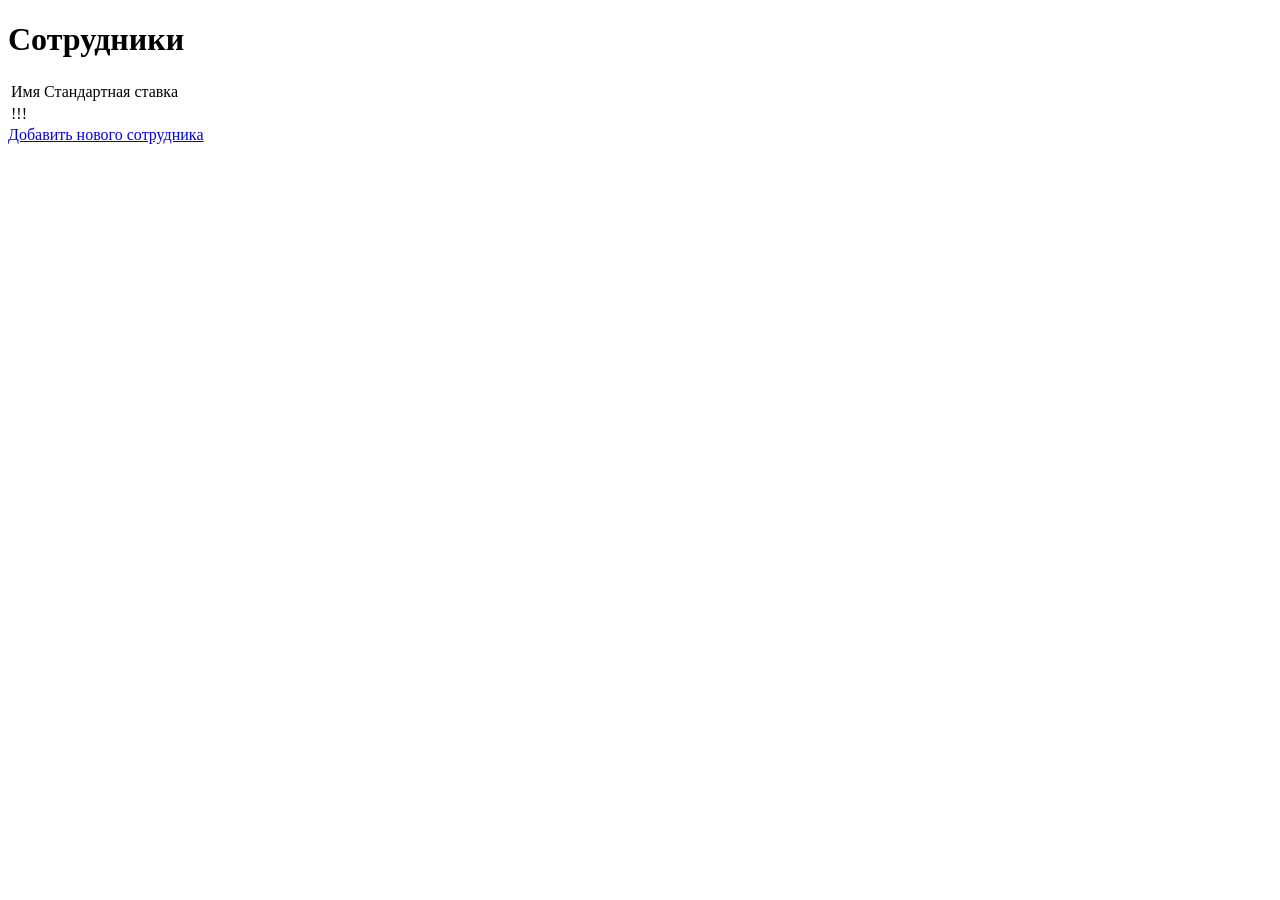
<file: mob-pib18i1-kinespaev-Stuff/target/classes/templates/index.html>
<!DOCTYPE html>
<html lang="en" xmlns:th="http://www.thymeleaf.org">
<head>
    <link th:href="@{/style.css}" rel="stylesheet" />
    <meta charset="UTF-8">
    <title>Index</title>
</head>
<body>
<h1>Сотрудники</h1>

<table class="table-rounded">
    <tr>
        <td>Имя</td>
        <td>Стандартная ставка</td>
    </tr>
    <tr th:each="p : ${persons}">
        <td><a th:href="'person/' + ${p.id}" th:text="${p.name}">!!!</a></td>
        <td th:text="${p.salary}"></td>
    </tr>
</table>
<a href="/person-add">Добавить нового сотрудника</a>
</body>
</html>
</file>
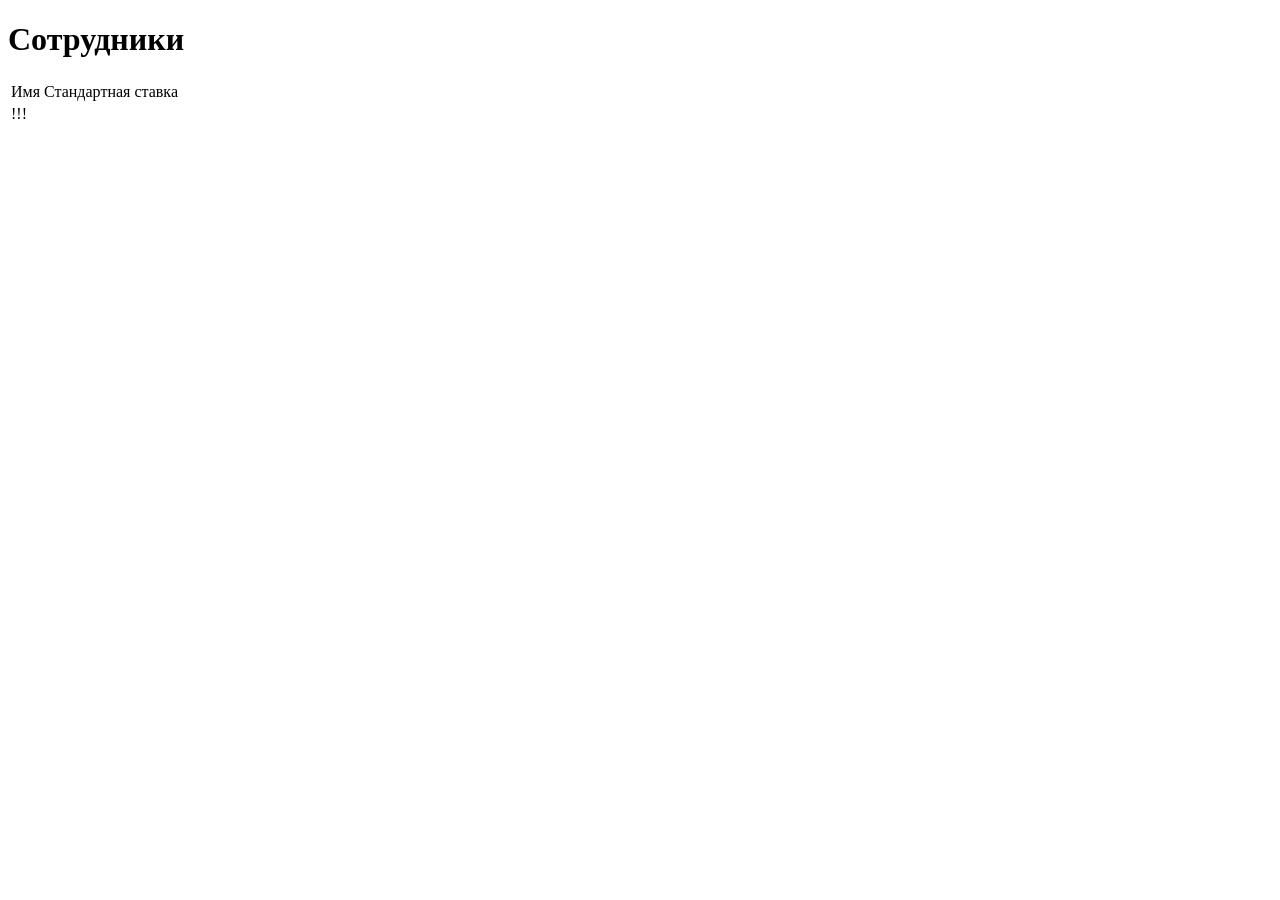
<file: src/main/resources/templates/index.html>
<!DOCTYPE html>
<html lang="en" xmlns:th="http://www.thymeleaf.org">
<head>
    <link th:href="@{/style.css}" rel="stylesheet" />
    <meta charset="UTF-8">
    <title>Index</title>
</head>
<body>
<h1>Сотрудники</h1>

<table class="table-rounded">
    <tr>
        <td>Имя</td>
        <td>Стандартная ставка</td>
    </tr>
    <tr th:each="p : ${persons}">
        <td><a th:href="'person/' + ${p.id}" th:text="${p.name}">!!!</a></td>
        <td th:text="${p.salary}"></td>
    </tr>
</table>

</body>
</html>
</file>
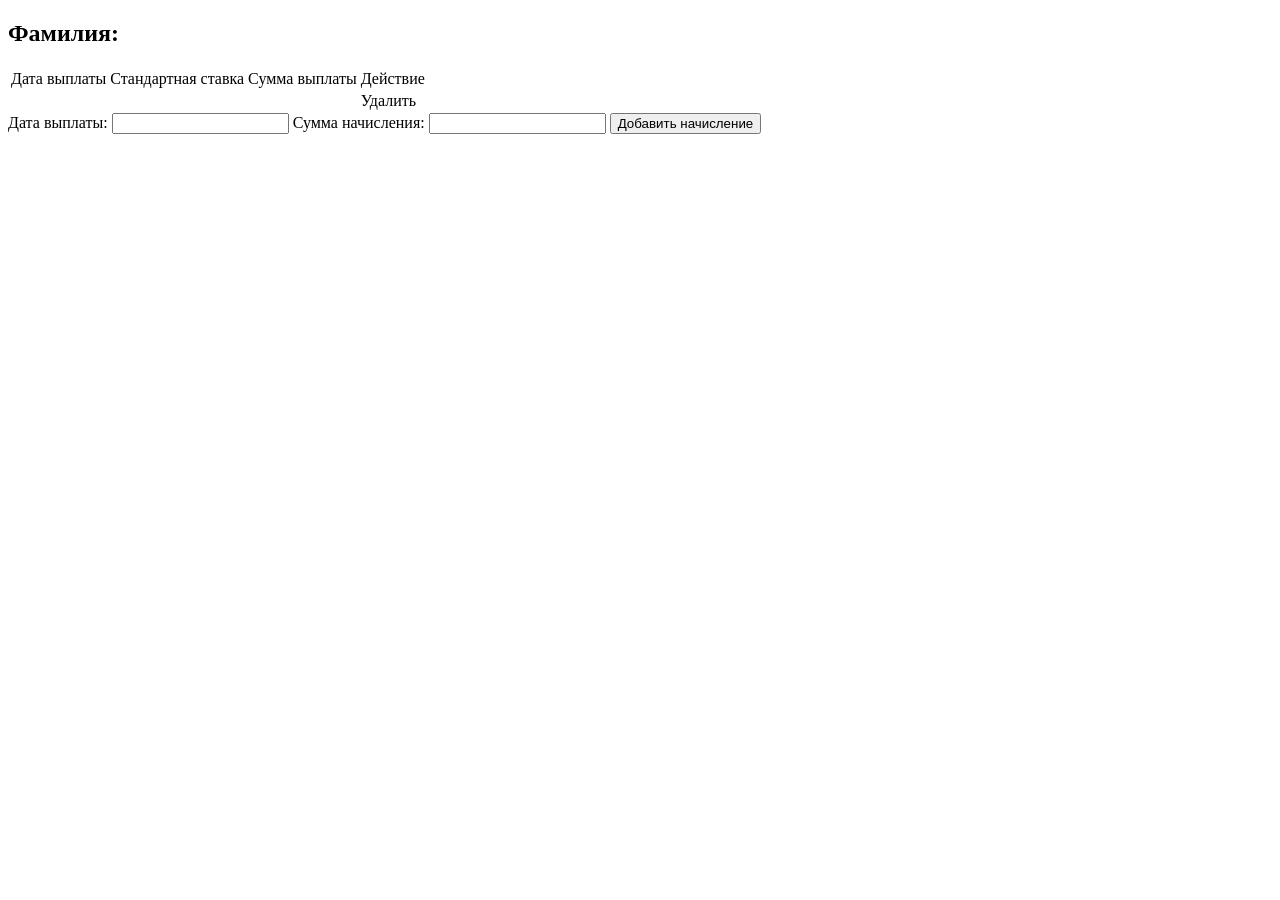
<file: mob-pib18i1-kinespaev-Stuff/target/classes/templates/payment.html>
<!DOCTYPE html>
<html lang="en" xmlns:th="http://www.thymeleaf.org">
<head>
    <meta charset="UTF-8">
    <title>Payments</title>
</head>
<body>
<h2>Фамилия: <span th:text="${person.name}"></span></h2>

<table>
    <tr>
        <td>Дата выплаты</td>
        <td>Стандартная ставка</td>
        <td>Сумма выплаты</td>
        <td>Действие</td>
    </tr>
    <tr th:each="pay : ${payments}">
        <td th:text="${pay.date}"></td>
        <td th:text="${person.salary}"></td>
        <td th:text="${pay.insSalary}"></td>
        <td><a th:href="@{'/person/' + ${person.id} + '/payment/delete?date=' + ${pay.date}}">Удалить</a></td>
    </tr>
</table>

<form method="POST" th:action="@{'/person/' + ${person.id} + '/payment'}">
    <label>
        Дата выплаты:
        <input name="date">
        Сумма начисления:
        <input name="insSalary">
    </label>

    <button type="submit">Добавить начисление</button>
</form>
</body>
</html>
</file>
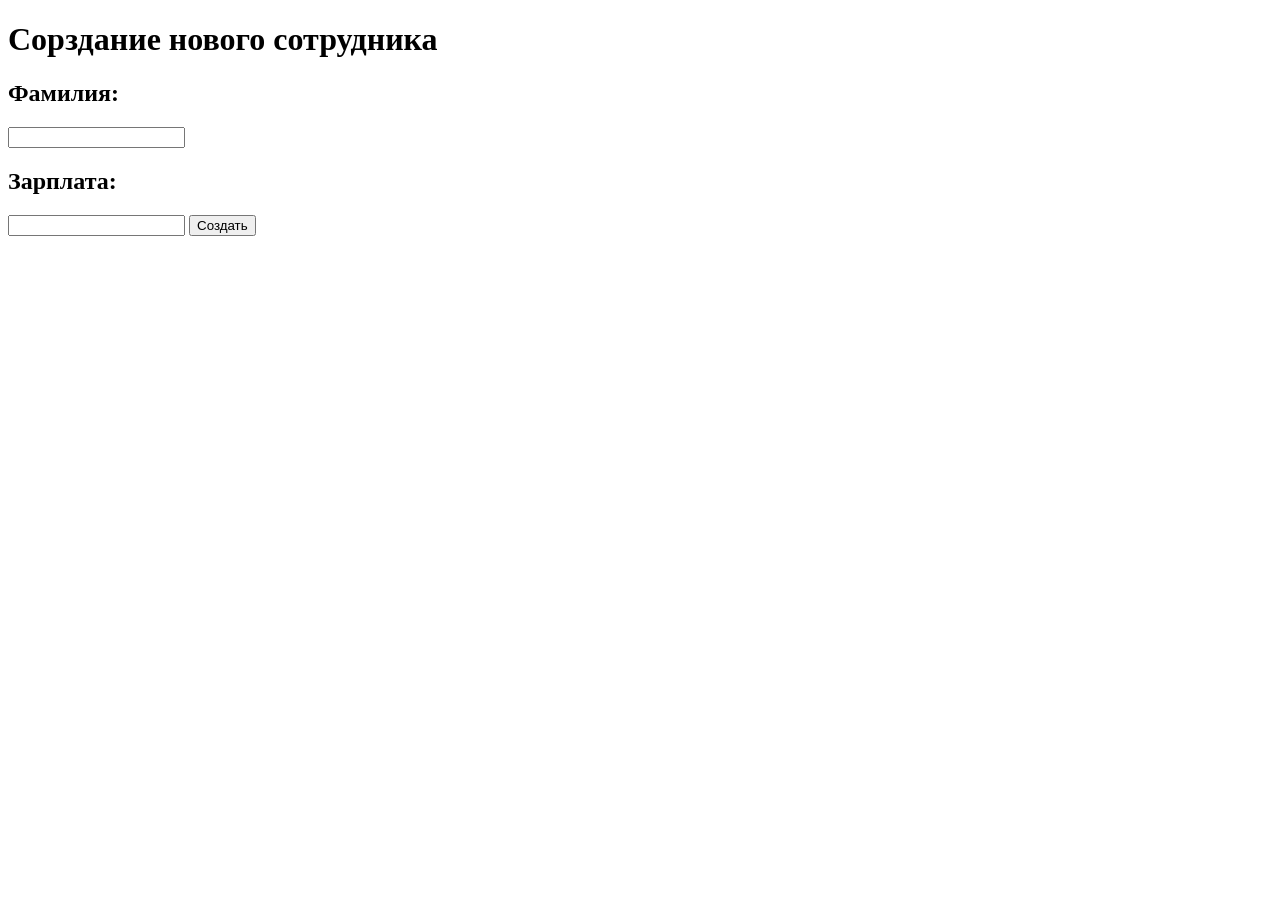
<file: mob-pib18i1-kinespaev-Stuff/target/classes/templates/person-add.html>
<!DOCTYPE html>
<html lang="en" xmlns:th="http://www.thymeleaf.org">
<head>
    <meta charset="UTF-8">
    <title>Другая страница</title>
</head>
<body>
<h1>Сорздание нового сотрудника</h1>
<form method="POST" th:action="@{'/person'}">
    <label>
        <h2>Фамилия:</h2>
        <input name="name">
        <h2>Зарплата:</h2>
        <input name="salary">
    </label>
    <button type="submit">Создать</button>
</form>
</body>
</html>
</file>
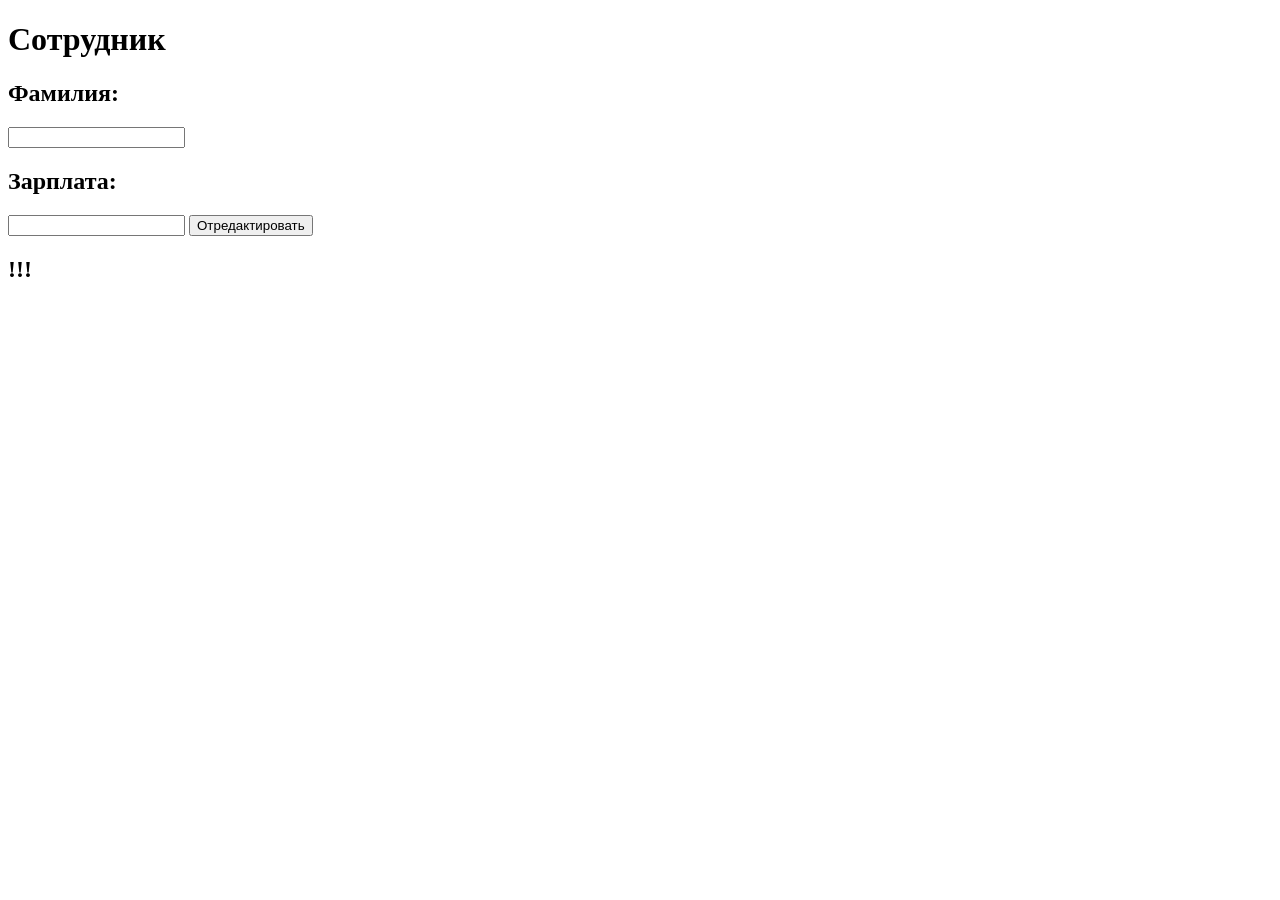
<file: mob-pib18i1-kinespaev-Stuff/target/classes/templates/person.html>
<!DOCTYPE html>
<html lang="en" xmlns:th="http://www.thymeleaf.org">
<head>
    <meta charset="UTF-8">
    <title>Другая страница</title>
</head>
<body>
<h1>Сотрудник</h1>
<form method="POST" th:action="@{'/person/' + ${person.id}}">
    <label>
        <h2>Фамилия:</h2>
        <input th:value="${person.name}" name="name">
        <h2>Зарплата:</h2>
        <input th:value="${person.salary}" name="salary">
    </label>
    <button type="submit">Отредактировать</button>
</form>

<h2><a th:href="@{'/person/' + ${person.id} + '/payment'}" th:text="'Его зачисления'">!!!</a></h2>
</body>
</html>
</file>
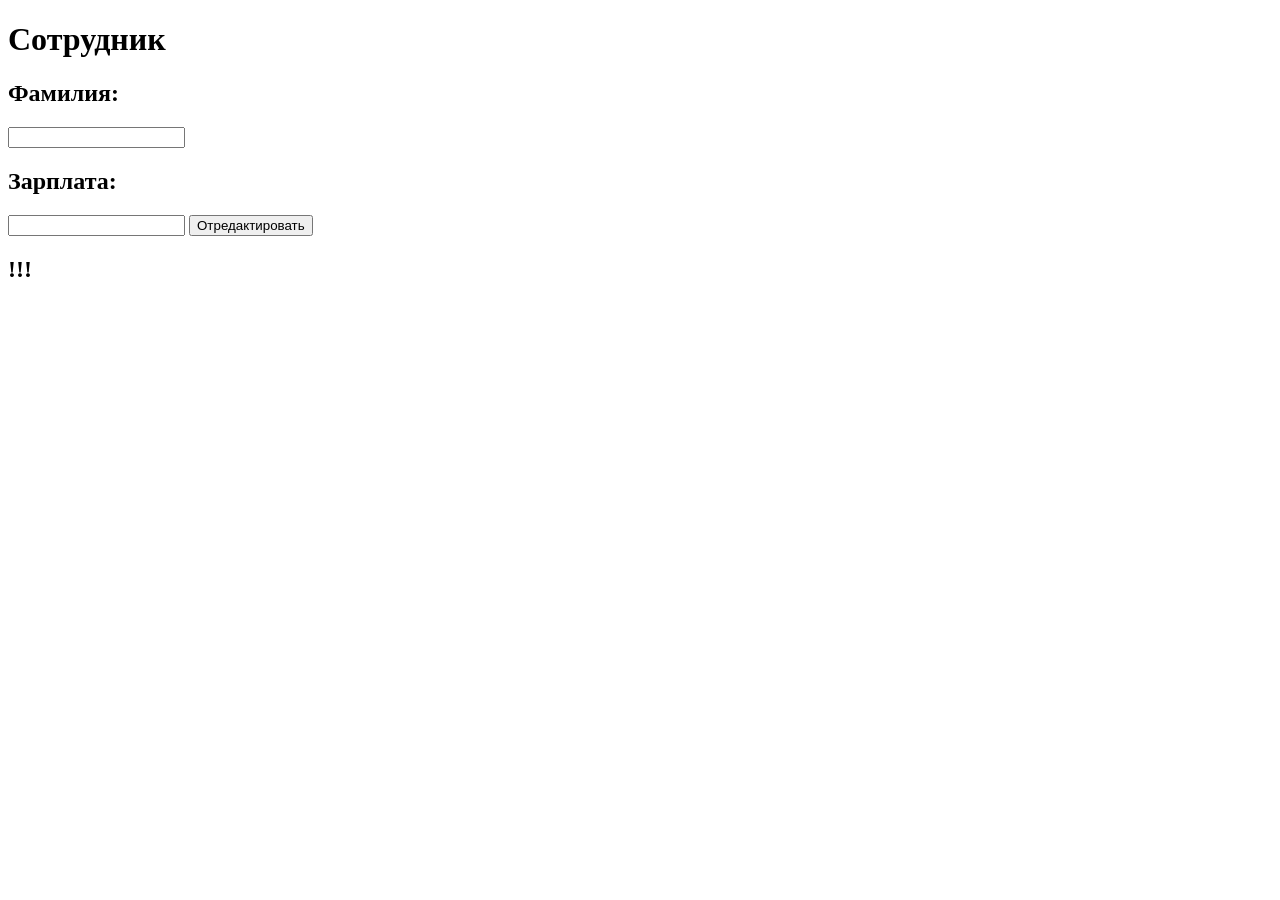
<file: src/main/resources/templates/person.html>
<!DOCTYPE html>
<html lang="en" xmlns:th="http://www.thymeleaf.org">
<head>
    <meta charset="UTF-8">
    <title>Другая страница</title>
</head>
<body>
<h1>Сотрудник</h1>
<form method="POST" th:action="@{'/person/' + ${person.id}}">
    <label>
        <h2>Фамилия:</h2>
        <input th:value="${person.name}" name="name">
        <h2>Зарплата:</h2>
        <input th:value="${person.salary}" name="salary">
    </label>
    <button type="submit">Отредактировать</button>
</form>

<h2><a th:href="${person.id} + '/payment'" th:text="'Его зачисления'">!!!</a></h2>
</body>
</html>
</file>
